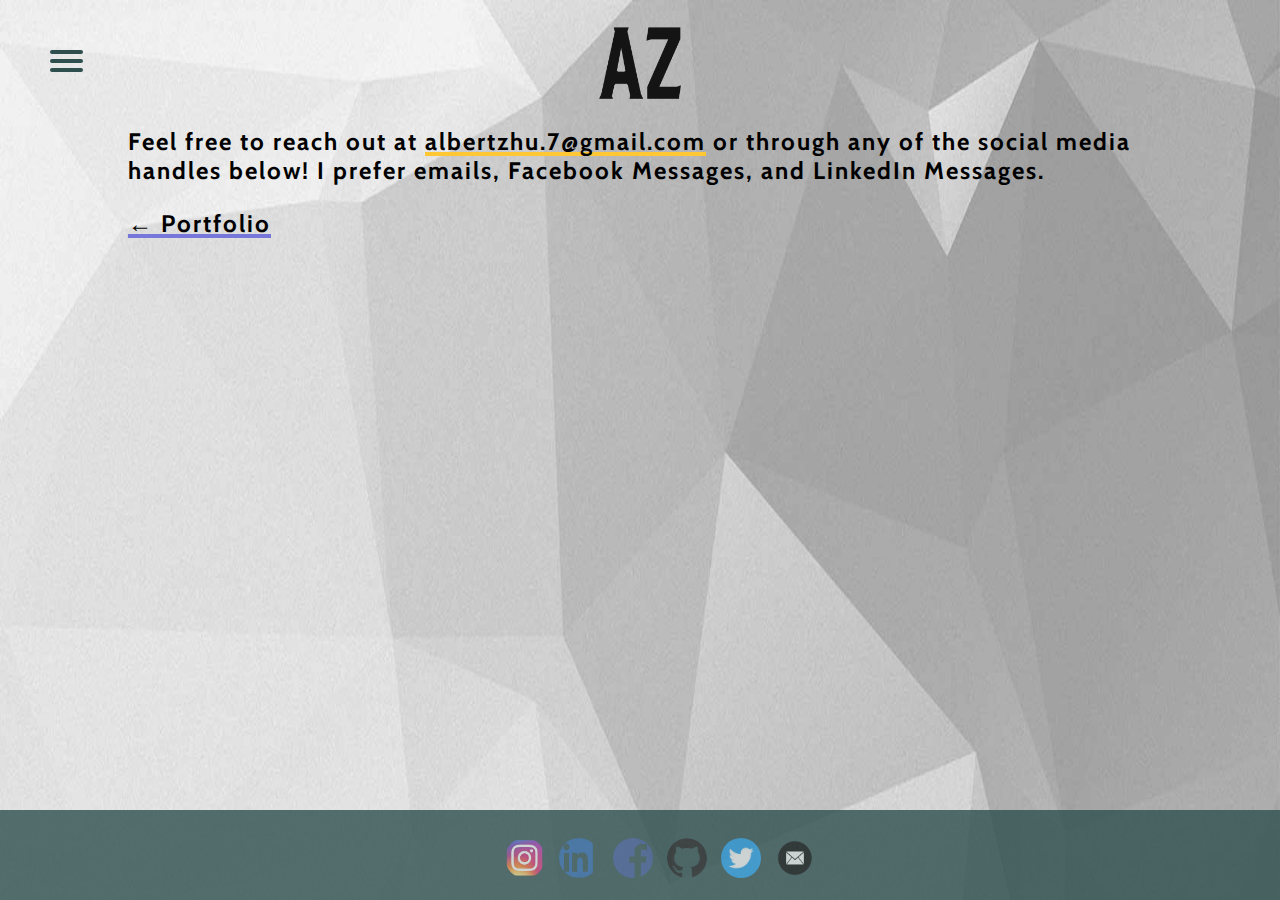
<file: Contact.html>
<!DOCTYPE html>
<html>
<head>
  <link rel="stylesheet" href="styles.css">
  <link rel="stylesheet" href="https://fonts.googleapis.com/css?family=Cabin">
  <link rel="stylesheet" href="https://fonts.googleapis.com/css?family=Karla">
  <title>Albert Zhu | Contact</title>
  <link rel="icon" href="AZ logo.png">
  
<!-- Global site tag (gtag.js) - Google Analytics -->
<script async src="https://www.googletagmanager.com/gtag/js?id=UA-172620030-1"></script>
<script>
  window.dataLayer = window.dataLayer || [];
  function gtag(){dataLayer.push(arguments);}
  gtag('js', new Date());

  gtag('config', 'UA-172620030-1');
</script>


</head>

<style>
  body {
    background-image: url('Sharp.jpg');
    background-repeat: no-repeat; 
    background-size: 100% 100%;
    background-attachment: fixed;
 
  }
  </style>

<body>
<nav role="navigation">
  <div id="menuToggle">
    <input type="checkbox" />

    <span></span>
    <span></span>
    <span></span>

    <ul id="menu">
      <a href="about.html" style="font-family: 'Karla',serif"> <li>About Me</li></a>
        <a href="Interests.html" style="font-family: 'Karla',serif"><li>Interests & Experiences</li></a>
   
        <a href="Portfolio.html" style="font-family: 'Karla',serif"><li>Portfolio</li></a>
      
    </ul>
  </div>
</nav>

<center> <a href="index.html">
  <img src="AZ logo.png" alt="AZ logo" style="width:82px;height:72px;"> 
</a> </center>

<div>
    <a id="I"></a><h3 style="font-family: 'Cabin',serif; margin-bottom: 10px;">Feel free to reach out at 
        <a class="anim" href="mailto: albertzhu.7@gmail.com" target="_blank">
          albertzhu.7@gmail.com</a> or through any of the social media handles below! I prefer emails, Facebook Messages, and LinkedIn Messages.</h3></a>
  </div>

  <div>
  <h3><a class="animBottomBtn" style="float: left; margin-bottom: 12%; font-family: 'Cabin',serif;" href="Portfolio.html">
    &#8592; Portfolio</a></h3>
  </div>

<div><footer id="colophon" class="site-footer" role="contentinfo">
  <div class="social-wrapper">
    <ul>
      <li>
        <a href="https://www.instagram.com/albertzhu1/" target="_blank">
          <img src="instagram-logo-png-2428.png" alt="Instagram Logo" class="instagram-icon"></a>
      </li>
      <li>
        <a href="https://www.linkedin.com/in/albert-zhu/" target="_blank">
          <img src="LI-In-Bug.png" alt="Linkedin Logo" class="linkedin-icon"></a>
      </li>
      <li>
        <a href="https://www.facebook.com/al.zhu.900" target="_blank">
          <img src="facebook-logo-494.png" alt="Facebook Logo" class="facebook-icon"></a>
      </li>
      <li>
        <a href="https://github.com/TheGitHubDude" target="_blank">
          <img src="GitHub-Mark-120px-plus.png" alt="GitHub Logo" class="facebook-icon"></a>
      </li>
      <li>
        <a href="https://twitter.com/ALZhu5" target="_blank">
          <img src="Twitter_Logo_WhiteOnBlue.png" alt="Twitter Logo" class="facebook-icon"></a>
      </li>
      <li>
        <a href="mailto: albertzhu.7@gmail.com" target="_blank">
          <img src="email-logo-png-1111.png" alt="Email Logo" class="facebook-icon"></a>
      </li>
    </ul>
  </div>

  <nav class="footer-nav" role="navigation">
    <!-- <p>&copy; 2020
       Albert Zhu</p> -->
  </nav>
</footer>
<!-- #colophon --></div>

</body>

</html>
</file>
<file: styles.css>
body
{
  margin: 0;
  padding: 0;
  
  background: #F2F2F2;
  
  font-family: Garamond, Baskerville, "Baskerville Old Face", "Hoefler Text", "Times New Roman", serif;
  display: table-cell;
}

:root {
  --mainColor: #FFC733;
  --mainBtnColor: #7676DB;
}

#menuToggle
{
  display: block;
  position: relative;
  top: 50px;
  left: 50px;
  
  z-index: 1;
  
  -webkit-user-select: none;
  user-select: none;
}

#menuToggle a
{
  text-decoration: none;
  color: #d3d3d3;
  
  transition: color 0.3s ease;
}

#menuToggle a:hover
{
  color: #adadad;
}

#menuToggle input
{
  display: block;
  width: 40px;
  height: 32px;
  position: absolute;
  top: -7px;
  left: -5px;
  
  cursor: pointer;
  
  opacity: 0; 
  z-index: 2; 
  
  -webkit-touch-callout: none;
}

#menuToggle span
{
  display: block;
  width: 33px;
  height: 4px;
  margin-bottom: 5px;
  position: relative;
  
  background: #2f4f4f;
 
  border-radius: 3px;
  
  z-index: 1;
  
  transform-origin: 4px 0px;
  
  transition: transform 0.5s cubic-bezier(0.77,0.2,0.05,1.0),
              background 0.5s cubic-bezier(0.77,0.2,0.05,1.0),
              opacity 0.55s ease;
}

#menuToggle span:first-child
{
  transform-origin: 0% 0%;
}

#menuToggle span:nth-last-child(2)
{
  transform-origin: 0% 100%;
}

#menuToggle input:checked ~ span
{
  opacity: 1;
  transform: rotate(45deg) translate(-2px, -1px);
  background: #d3d3d3;
}

#menuToggle input:checked ~ span:nth-last-child(3)
{
  opacity: 0;
  transform: rotate(0deg) scale(0.2, 0.2);
}

#menuToggle input:checked ~ span:nth-last-child(2)
{
  transform: rotate(-45deg) translate(0, -1px);
}

#menu
{
  position: absolute;
  width: 220px;
  height: 350px;
  margin: -100px 0 0 -50px;
  padding: 50px;
  padding-top: 125px;
  opacity: 0.95;
  background: #2f4f4f;
  list-style-type: none;
  -webkit-font-smoothing: antialiased;
  transform-origin: 0% 0%;
  transform: translate(-100%, 0);
  transition: transform 0.5s cubic-bezier(0.77,0.2,0.05,1.0);
}

#menu li
{
  padding: 10px 0;
  font-size: 22px;
}

#menuToggle input:checked ~ ul
{
  transform: none;
}

/** centers the logo 
*/
.center {
  display: block;
  margin-left: auto;
  margin-right: auto;
  width: 50%;
}

p {
  font-size: 20px;
  text-align: justify;
  letter-spacing: 2px;
  margin-left: 10%;
  margin-right: 10%;
  margin-bottom: 8%;
}

div.answer {
  font-size: 20px;
  letter-spacing: 2px;
  margin: 0px;
}


.typewriter h1 {
  color: #2f4f4f;
width: auto;
display: inline-block;
font-size: 29px;
  font-family: Garamond, Baskerville, "Baskerville Old Face", "Hoefler Text", "Times New Roman", serif;
  overflow: hidden; 
  border-right: .15em solid #2f4f4f;
  white-space: nowrap; 
  margin: 0 auto; 
  letter-spacing: .15em; 
  text-align: center;
  animation: 
    typing 3.5s steps(30, end),
    blink-caret 0.75s step-end infinite;
}

@keyframes typing {
  from { max-width: 0 }
  to { max-width: 100% }
}

@keyframes blink-caret {
  from, to { border-color: transparent }
  50% { border-color: #2f4f4f }
}

.site-footer {
  background-color: #2f4f4f;
  opacity: 0.8;
	text-align: center;
  position: fixed;
  left: 0;
  bottom: 0;
  width: 100%;
	padding: 2px 0;
}

#social-wrapper {
	text-align: center;
}

.social-wrapper {
	text-align: center;
}

.social-wrapper ul li {
	display: inline;
	margin: 0 5px;
}

.twitter-icon,
.facebook-icon,
.instagram-icon,
.linkedin-icon,
.googleplus-icon,
.youtube-icon,
.foursquare-icon{
	margin-top: .625em;
	width: 40px;
	height: 40px;
	opacity: .75;
	filter: alpha(opacity=60);
  border-radius: 25px;
}



.twitter-icon:hover,
.facebook-icon:hover,
.instagram-icon:hover,
.linkedin-icon:hover,
.googleplus-icon:hover,
.youtube-icon:hover,
.foursquare-icon:hover,
.github-icon:hover {
	opacity: 1;
	filter: alpha(opacity=100);
}

div a.submit {
  opacity: 0.75;
}

div a.submit:hover {
  opacity: 1;
}

.footer-nav p {
	text-align: center;
}

div h2 {
  text-align: justify;
  letter-spacing: 2px;
  margin-left: 10%;
  margin-right: 10%;
}

div h3 {
  font-size: 24px;
  letter-spacing: 2px;
  margin-left: 10%;
  margin-right: 10%;
}

div h3.languages {
  font-size: 18px;
  letter-spacing: 2px;
  margin-left: 10%;
  margin-right: 10%;
}

div img.me {
  float: right;
}

div h3 {
  margin-left: 10%;
  margin-right: 10%;
}

a.anim {
  background:
     linear-gradient(
       to bottom, var(--mainColor) 0%,
       var(--mainColor) 100%
     );
    background-position: 0 100%;
    background-repeat: repeat-x;
    background-size: 4px 4px;
  color: #000;
  text-decoration: none;
  transition: background-size .2s;
}

a.anim:hover {
  background-size: 4px 50px;
} 

a.animBottomBtn {
  background:
     linear-gradient(
       to bottom, var(--mainBtnColor) 0%,
       var(--mainBtnColor) 100%
     );
    background-position: 0 100%;
    background-repeat: repeat-x;
    background-size: 4px 4px;
  color: #000;
  text-decoration: none;
  transition: background-size .2s;
}

a.animBottomBtn:hover {
  background-size: 4px 50px;
} 

* {
  box-sizing: border-box;
}

/* Center website */
.main {
  max-width: 1000px;
  margin: auto;
}

h1 {
  font-size: 50px;
  word-break: break-all;
}

h1.anim 

.row {
  margin: 8px -16px;
}

.row,
.row > .column {
  padding: 8px;
}

.column {
  float: left;
  width: 25%;
}

.row:after {
  content: "";
  display: table;
  clear: both;
}

.content {
 margin-left: 7px;
 margin-right: 7px;
 margin-bottom: 10px;
  padding: 10px;
  border-radius: 25px;
  border: 3.5px solid #F05A4E; 
}

@media screen and (max-width: 900px) {
  .column {
    width: 50%;
  }
}

@media screen and (max-width: 600px) {
  .column {
    width: 100%;
  }
}

.ml3 

p.none

img.image {
  text-align:center;
  margin-top: 10px;
  display: block;
  margin-left: auto;
  margin-right: auto;
  width: 10%;
}

.ml5 {
  display: block;
  position: relative;
  font-weight: 300;
  font-size: 5.5em;
  color: #402d2d;
  margin: auto;
  width: 100%;  
}

.ml5 .text-wrapper {
  position: relative;
  display: inline-block;
  padding-top: 0.1em;
  padding-right: 0.05em;
  padding-bottom: 0.15em;
  line-height: 1em;
}

.ml5 .line {
  position: absolute;
  left: 0;
  top: 0;
  bottom: 0;
  background-color: #402d2d;
  margin:   auto;
  height: 3px;
  width: 100%;
  transform-origin: 0.5 0;
}

.ml5 .ampersand {
  font-family: Baskerville, serif;
  font-style: italic;
  font-weight: 400;
  width: 1em;
  margin-right: -0.1em;
  margin-left: -0.1em;
}

.ml5 .letters {
  display: inline-block;
  opacity: 0;
}

#example2 {
  padding: 5px;
  background: #33FF95;
  color: black;
  opacity: 0.8;
  background-clip: padding-box;
};

.ml6 {
  position: relative;
  font-weight: 900;
  font-size: 2em;
}

.ml6 .text-wrapper {
  position: relative;
  display: inline-block;
  padding-top: 0.3em;
  padding-right: 0.05em;
  padding-bottom: 0em;
  overflow: hidden;
}

.ml6 .letter {
  display: inline-block;
  line-height: 1em;
}

div.an {
  margin-left: auto;
  margin-right: auto;
  margin-top: 0;
  width: 50%;
  color: red;
  position: relative;
  animation: mymove 5s infinite;
  opacity: 0;
  animation-delay: 3.4s;
  animation-fill-mode: forwards;
  animation-iteration-count: 1;
}

@keyframes mymove {
  from {opacity: 0;}
  to {opacity: 1;}
}
</file>
